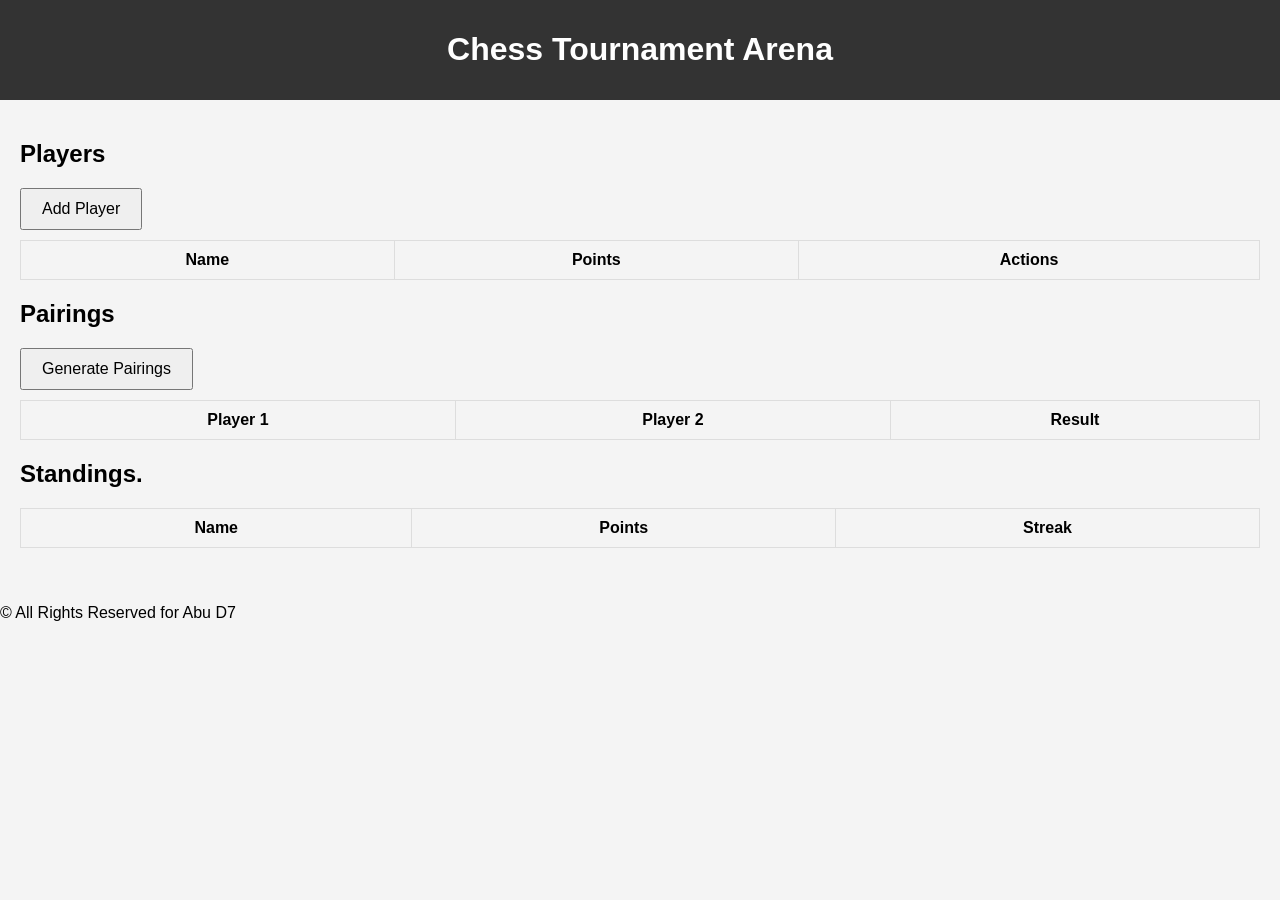
<file: public/index.html>
<!DOCTYPE html>
<html lang="en">
<head>
  <meta charset="UTF-8">
  <meta name="viewport" content="width=device-width, initial-scale=1.0">
  <title>Chess Tournament System</title>
  <link rel="stylesheet" href="styles.css">
</head>
<body>
  <header>
    <h1>Chess Tournament Arena</h1>
  </header>
  <main>
    <section id="players">
      <h2>Players</h2>
      <button id="addPlayerBtn">Add Player</button>
      <table id="playersTable">
        <thead>
          <tr>
            <th>Name</th>
            <th>Points</th>
            <th>Actions</th>
          </tr>
        </thead>
        <tbody>
          <!-- Players will be added here -->
        </tbody>
      </table>
    </section>

    <section id="pairings">
      <h2>Pairings</h2>
      <button id="pairingBtn">Generate Pairings</button>


      <table id="pairingsTable">
        <thead>
          <tr>
            <th>Player 1</th>
            <th>Player 2</th>
            <th>Result</th>
          </tr>
        </thead>
        <tbody>
          <!-- Pairings will be displayed here -->
        </tbody>
      </table>
    </section>

    <section id="standings">
      <h2>Standings.</h2>
      <table id="standingsTable">
        <thead>
          <tr>
            <th>Name</th>
            <th>Points</th>
            <th>Streak</th>
          </tr>
        </thead>
        <tbody>
          <!-- Standings will be displayed here -->
        </tbody>
      </table>
    </section>
  </main>
  <footer>
    <p>&copy; All Rights Reserved for Abu D7</p>
  </footer>

  <script src="script.js"></script>
</body>
</html>
</file>
<file: public/styles.css>
body {
  font-family: Arial, sans-serif;
  background-color: #f4f4f4;
  margin: 0;
  padding: 0;
}

header {
  background-color: #333;
  color: white;
  padding: 10px;
  text-align: center;
}

main {
  padding: 20px;
}

section {
  margin-bottom: 20px;
}

button {
  padding: 10px 20px;
  font-size: 16px;
  cursor: pointer;
}

table {
  width: 100%;
  border-collapse: collapse;
  margin-top: 10px;
}

table, th, td {
  border: 1px solid #ddd;
}

th, td {
  padding: 10px;
  text-align: center;
}
</file>
